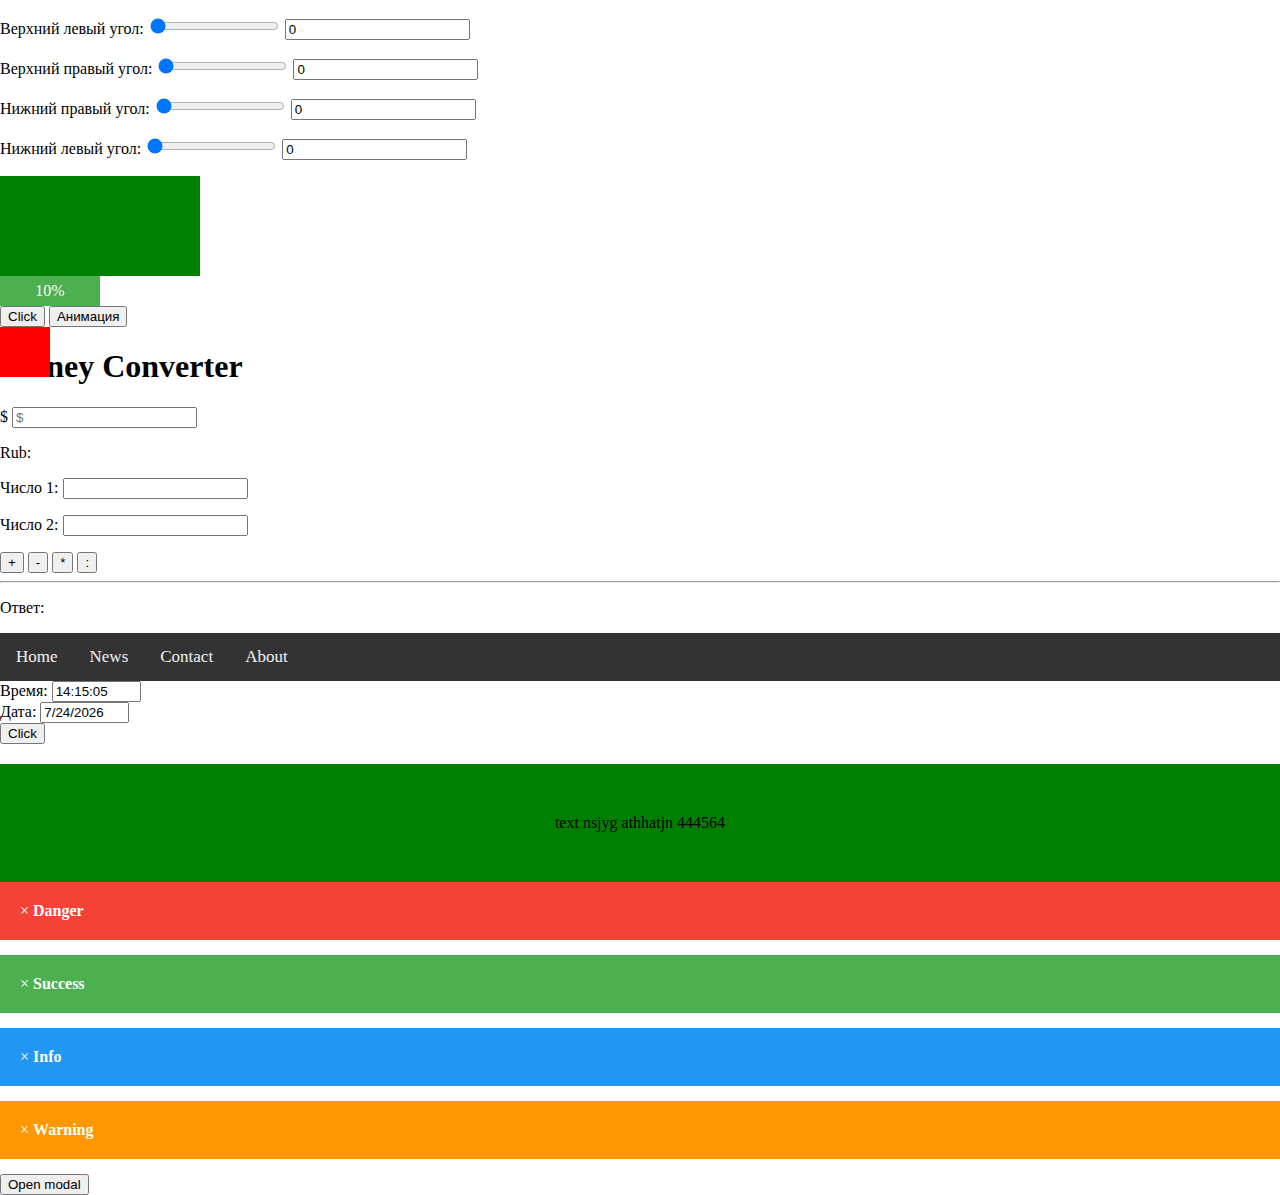
<file: index.html>
<!DOCTYPE html>
<html lang="en">

<head>
    <meta charset="UTF-8">
    <title>123</title>
    <link rel="stylesheet" href="style.css">
</head>

<body>
    <div class="block1">
        <p>Верхний левый угол:
            <input type="range" id="rtl" min="0" max="100" value="0" oninput="fun1()">
            <input type="text" id="ttl" value="0">
        </p>
        <p>Верхний правый угол:
            <input type="range" id="rtr" min="0" max="100" value="0" oninput="fun1()">
            <input type="text" id="ttr" value="0">
        </p>
        <p>Нижний правый угол:
            <input type="range" id="rbr" min="0" max="100" value="0" oninput="fun1()">
            <input type="text" id="tbr" value="0">
        </p>
        <p> Нижний левый угол:
            <input type="range" id="rbl" min="0" max="100" value="0" oninput="fun1()">
            <input type="text" id="tbl" value="0">
        </p>
    </div>
    <div id="block"></div>
    <script src="script.js"></script>
</body>

</html>
<!DOCTYPE html>
<html lang="en">

<head>
    <meta charset="UTF-8">
    <title>123</title>
    <link rel="stylesheet" href="style.css">
</head>

<body>
    <div id="myProgress">
        <div id="myBar">
            <div id="label">10%</div>
        </div>
    </div>
    <button onclick="move()">Click</button>
    <script src="script.js"></script>
</body>

</html>
<!DOCTYPE html>
<html lang="en">

<head>
    <meta charset="UTF-8">
    <title>Document</title>
    <link rel="stylesheet" href="style.css">
</head>

<body>
    <button onclick="myMove()">Анимация</button>
    <div id="myContainer">
        <div id="myAnimation">
        </div>
    </div>
    <script src="script.js"></script>
</body>

</html>
<!DOCTYPE html>
<html lang="en">

<head>
    <meta charset="UTF-8">
    <title>Document</title>
    <link rel="stylesheet" href="style.css">
</head>

<body>
    <h1>Money Converter</h1>
    <p>
        <label>$</label>
        <input type="number" id="inputdol" placeholder="$" oninput="moneyConverter(this.value)" onchange="moneyConverter(this.value)">
    </p>
    <p>Rub: <span id="outputrub"></span></p>
    <script src="script.js"></script>
</body>

</html>
<!DOCTYPE html>
<html lang="en">

<head>
    <meta charset="UTF-8">
    <title>Document</title>
    <link rel="stylesheet" href="style.css">
</head>

<body>
    <p>Число 1:
        <input type="text" id="n1">
    </p>
    <p>Число 2:
        <input type="text" id="n2">
    </p>
    <button onclick="plus()">+</button>
    <button onclick="minus()">-</button>
    <button onclick="um()">*</button>
    <button onclick="del()">:</button>
    <hr>
    <p id="out">Ответ: </p>
    <ul class="topnav" id="myTopnav">
        <li><a href="#home" class="active">Home</a></li>
        <li><a href="news.html">News</a></li>
        <li><a href="news.html">Contact</a></li>
        <li><a href="">About</a></li>
        <li class="icon"><a href="javascript :void(0);" style="font-size: 15px; onclick=" myFunction() "">&#9776;</a></li>
    </ul>
    <script src="script.js"></script>
</body>

</html>
<html>

<head>
    <script Language="JavaScript">
    var timeStr, dateStr;

    function clock() {
        now = new Date();
        //  время
        hours = now.getHours();
        minutes = now.getMinutes();
        seconds = now.getSeconds();
        timeStr = "" + hours;
        if (minutes < 10) timeStr += ":0" + minutes
        else timeStr += ":" + minutes;
        // timeStr+= ((minutes < 10) ? ": 0" : ":")  + minutes;
        // timeStr+= ((seconds < 10) ? ": 0" : ":")  + seconds;
        if (seconds < 10) timeStr += ":0" + seconds
        else timeStr += ":" + seconds;
        document.clock.time.value = timeStr;
        // дата
        date = now.getDate();
        month = now.getMonth() + 1;

        year = 1900 + now.getYear();
        dateStr = "" + month;
        dateStr += ((date < 10) ? "/0" : "/") + date;
        dateStr += "/" + year;
        document.clock.date.value = dateStr;
        Timer = setTimeout("clock () ", 1000);

    }
    </script>
</head>

<body onLoad="clock()">
    <form name="clock">
        Время:
        <input type="text" name="time" size="8" value="">
        <br> Дата:
        <input type="text" name="date" size="8" value="">
    </form>
</body>

</html>
<!DOCTYPE html>
<html lang="en">

<head>
    <meta charset="UTF-8">
    <title>Document</title>
    <link rel="stylesheet" href="style.css">
</head>

<body>
    <button onclick="myFunction()">Click</button>
    <div id="myDiv">text nsjyg athhatjn 444564 </div>
    <div class="alert">
        <span class="closebtn>">&times;</span>
        <strong>Danger</strong>
    </div>
    <div class="alert success">
        <span class="closebtn>"> &times;</span>
        <strong>Success</strong>
    </div>
    <div class="alert info">
        <span class="closebtn>">&times;</span>
        <strong>Info</strong>
    </div>
    <div class="alert warning">
        <span class="closebtn>">&times;</span>
        <strong>Warning</strong>
    </div>
    <script src="script.js"></script>
</body>

</html>
<!DOCTYPE html>
<html lang="en">

<head>
    <meta charset="UTF-8">
    <title>Document</title>
    <link rel="stylesheet" href="style.css">
</head>

<body>
    <button id="myBtn">Open modal</button>
    <div id="myModal" class="modal">
        <div class="modal-content">
            <span class="close">&times;</span>
            <p>Модальное окно</p>
        </div>
    </div>
    <script src="script.js"></script>
</body>

</html>
</file>
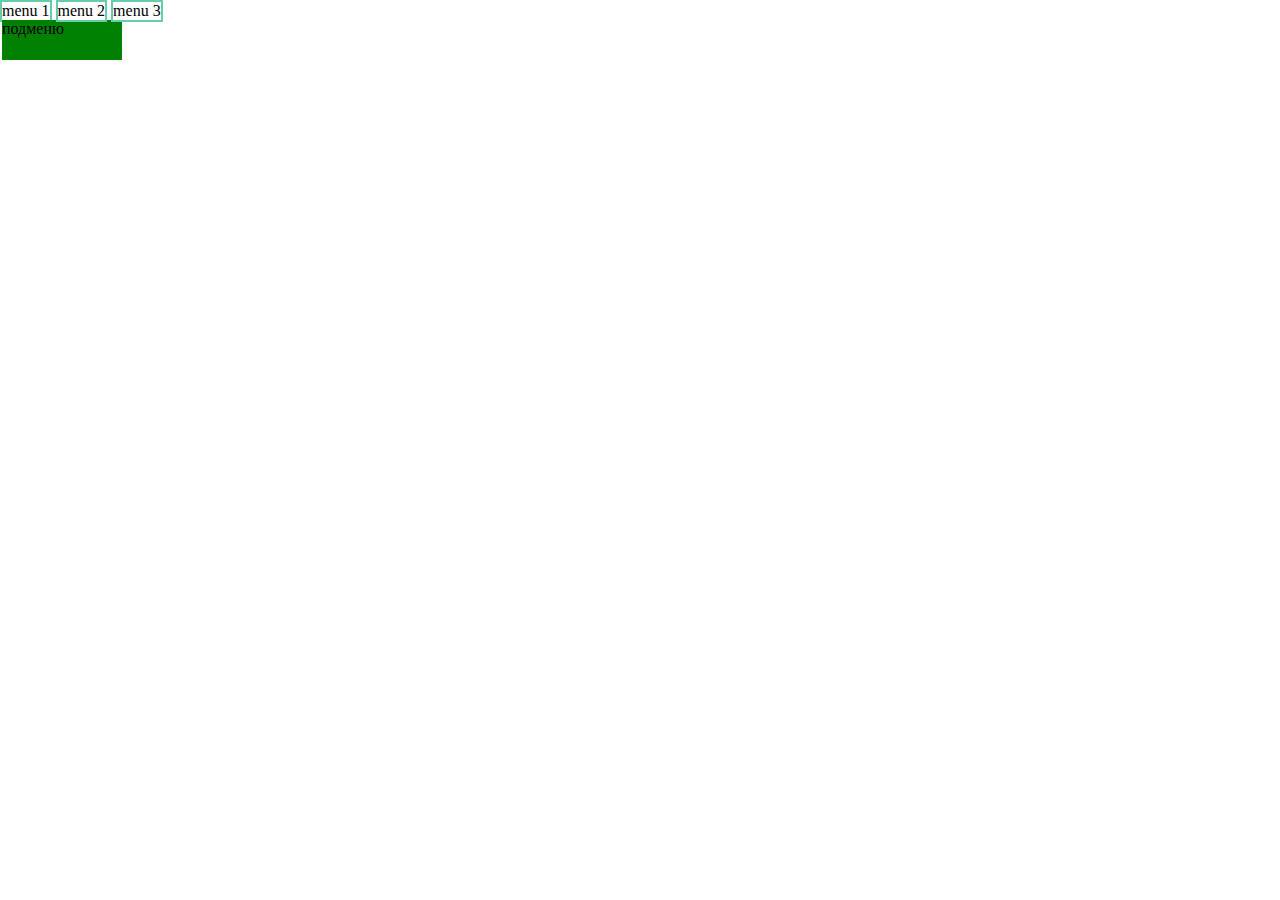
<file: news.html>
<!DOCTYPE html>
<html lang="en">

<head>
    <meta charset="UTF-8">
    <title>Document</title>
    <link rel="stylesheet" href="style.css">
</head>

<body>
    <div id="nav">
        <div class="menu-item">
            menu 1
            <div class="submenu">
                подменю
            </div>
        </div>
        <div class="menu-item">
            menu 2
            <div class="submenu">
                подменю
            </div>
        </div>
        <div class="menu-item">
            menu 3
            <div class="submenu">
                подменю
            </div>
        </div>
    </div>
    <script src="row.js"></script>
</body>

</html>
</file>
<file: style.css>
#block {
    width: 200px;
    height: 100px;
    background: green;
}

#myProgress {
    position: relative;
    width: 1000px;
    height: 30px;
    background-clip: #ddd;
}

#myBar {
    position: absolute;
    width: 10%;
    height: 100%;
    background-color: #4CAF50;
}

#label {
    text-align: center;
    line-height: 30px;
    color: white;
}


#myContainer {
    width: 200;
    height: 200;
    position: relative;
    background: yellow;
}

#myAnimation {
    width: 50px;
    height: 50px;
    position: absolute;
    background: red;
}

body {
    margin: 0;
}

ul.topnav {
    list-style-type: none;
    margin: 0;
    padding: 0;
    overflow: hidden;
    background-color: #333;
}

ul.topnav li {
    float: left;
}

ul.topnav li a {
    display: inline-block;
    color: #f2f2f2;
    text-align: center;
    padding: 14px 16px;
    text-decoration: none;
    transition: 0.3s;
    font-size: 17px;
}

ul.topnav li a:hover {
    background-color: #555
}

ul.topnav li.icon {
    display: none;
}

@media screen and(max-width: 680px) {
    ul.topnav.responsive {
        position: relative;
    }
    ul.topnav.responsive li.icon {
        position: absolute;
        right: 0;
        top: 0;
    }
    ul.topnavresponsive li {
        float: none;
        display: inline;
    }
    ul.topnav.responsive li a {
        display: block;
        text-align: lift;
    }
}

.menu-item {
    border: 2px solid #66CDAA;
    display: inline-block;
    position: relative;
    cursor: pointer;
}

.menu-item .submenu {
    height: 40px;
    width: 120px;
    background: green;
    position: absolute;
    cursor: pointer;
}

#myDiv {
    width: 100%;
    padding: 50px 0;
    text-align: center;
    background-color: green;
    margin-top: 20px;
}

.alert {
    padding: 20px;
    background-color: #f44336;
    color: white;
    transition: opasity 0.6s;
    opasity: 1;
    margin-bottom: 15px;
}

.alert.success {
    background-color: #4caf50;
}

.alert.info {
    background-color: #2196f3;
}

.alert.warning {
    background-color: #ff9800;
}

.closebtn {
    margin-left: 15px;
    color: white;
    font-weight: bold;
    float: right;
    font-size: 22px;
    line-height: 20px;
    cursor: pointer;
    transition: 0.3s;
}

.closebtn:hover {
    color: black;
}

.modal {
    display: none;
    position: fixed;
    z-index: 1;
    left: 0;
    top: 0;
    width: 100%;
    height: 100%;
    overflow: auto;
    background-color: rgba(0, 0, 0, 0, 8);
}

.modal-content {
    background-color: #fefefe;
    margin: 15% auto;
    padding: 20px;
    border: 1px solid #888;
    width: 80%;
}

.close {
    color: #aaa;
    float: right;
    font-size: 28px;
    font-weight: bold;
}
</file>
